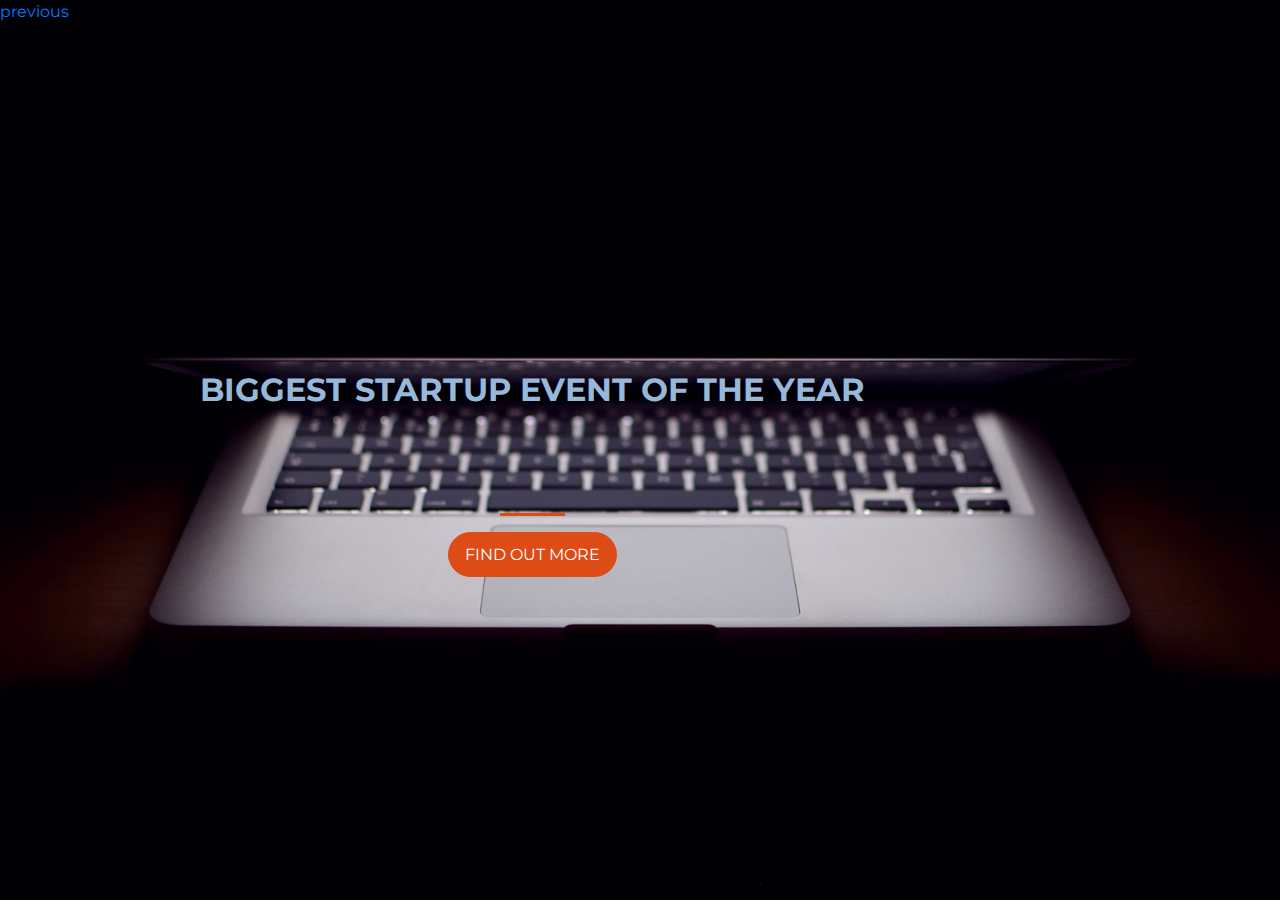
<file: index.html>
<!DOCTYPE html>
<html>
  <head>
    <title>Startup landing page</title>
    <!-- Required meta tags -->
    <meta charset="utf-8">
    <meta name="viewport" content="width=device-width, initial-scale=1">

    <!-- Google Fonts -->
    <link href="https://fonts.googleapis.com/css?family=Montserrat" rel="stylesheet">

    <!-- Bootstrap CSS from a CDN. This way you don't have to include the bootstrap file yourself -->
    <link rel="stylesheet" href="https://stackpath.bootstrapcdn.com/bootstrap/4.3.1/css/bootstrap.min.css" integrity="sha384-ggOyR0iXCbMQv3Xipma34MD+dH/1fQ784/j6cY/iJTQUOhcWr7x9JvoRxT2MZw1T" crossorigin="anonymous">
    
    <!-- Your own stylesheet -->
    <link rel="stylesheet" type="text/css" href="style.css">
  </head>
  <body>

        <a href="register.html">previous</a>
       
    <div class="container d-flex align-items-center h-100">

      <div class="row">

          <header class="text-center col-12">
          <h1 class="text-uppercase"><strong>Biggest Startup Event Of The Year</strong></h1>
          </header>

          <div class="buffer col-12"></div>

          <section class="text-center col-12">
            <hr>
            <a href="index 2.html">
              <button class="btn btn-success btn-xl">Find out more</button>
              </a>
         </section>

       </div>
      </div>
  </body>
</html>
</file>
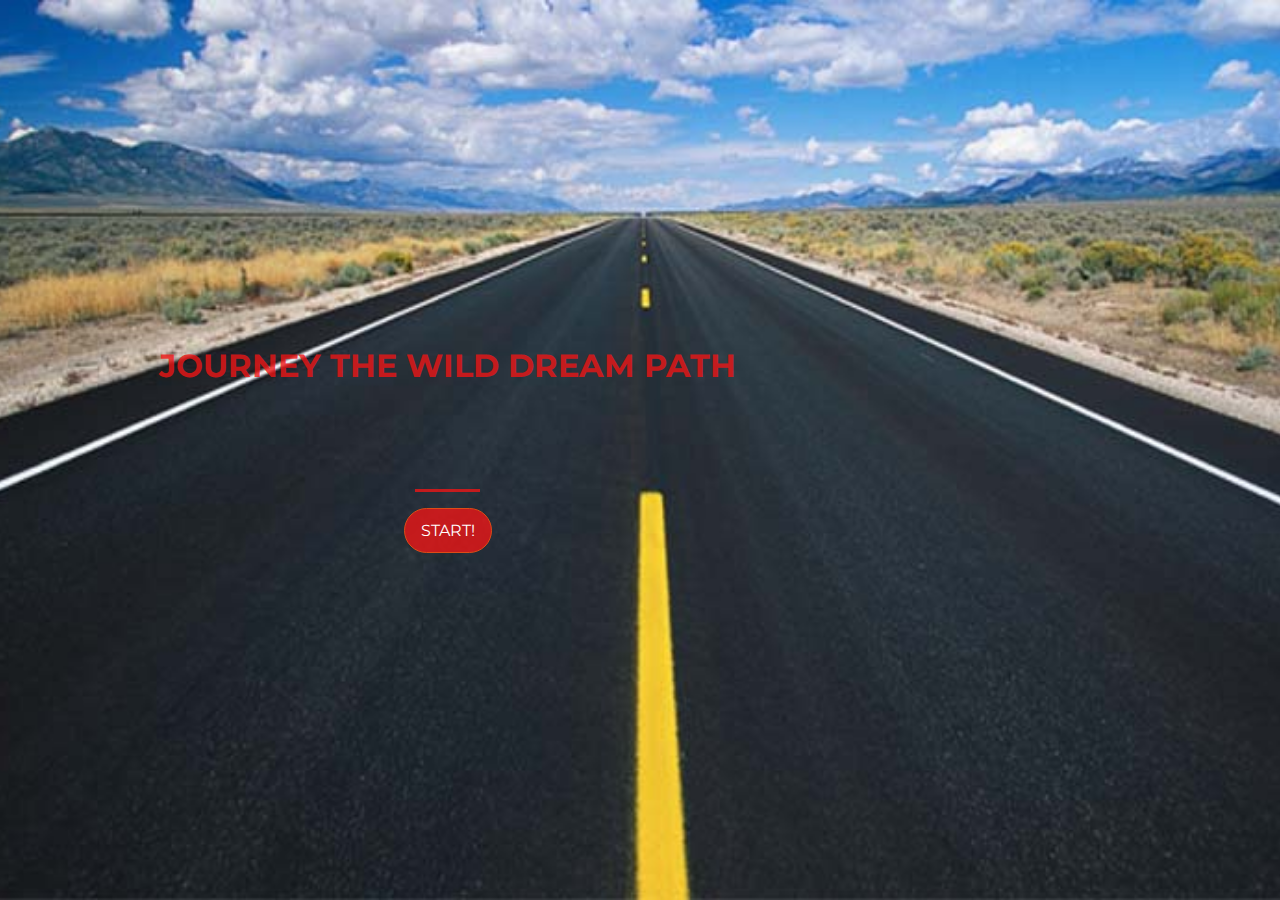
<file: cover index.html>
<!DOCTYPE html>
<html>
  <head>
    <title>Startup landing page</title>
    <!-- Required meta tags -->
    <meta charset="utf-8">
    <meta name="viewport" content="width=device-width, initial-scale=1">

    <!-- Google Fonts -->
    <link href="https://fonts.googleapis.com/css?family=Montserrat" rel="stylesheet">

    <!-- Bootstrap CSS from a CDN. This way you don't have to include the bootstrap file yourself -->
    <link rel="stylesheet" href="https://stackpath.bootstrapcdn.com/bootstrap/4.3.1/css/bootstrap.min.css" integrity="sha384-ggOyR0iXCbMQv3Xipma34MD+dH/1fQ784/j6cY/iJTQUOhcWr7x9JvoRxT2MZw1T" crossorigin="anonymous">
    
    <!-- Your own stylesheet -->
    <link rel="stylesheet" type="text/css" href="cover style.css">
  </head>
  <body>
       
    <div class="container d-flex align-items-center h-100">

      <div class="row">

          <header class="text-center col-12">
          <h1 class="text-uppercase"><strong>journey the wild dream path</strong></h1>
          </header>

          <div class="buffer col-12"></div>

          <section class="text-center col-12">
            <hr>
            <a href="register.html">
              <button class="btn btn-success btn-xl">start!</button>
              </a>
         </section>

       </div>
      </div>
  </body>
</html>
</file>
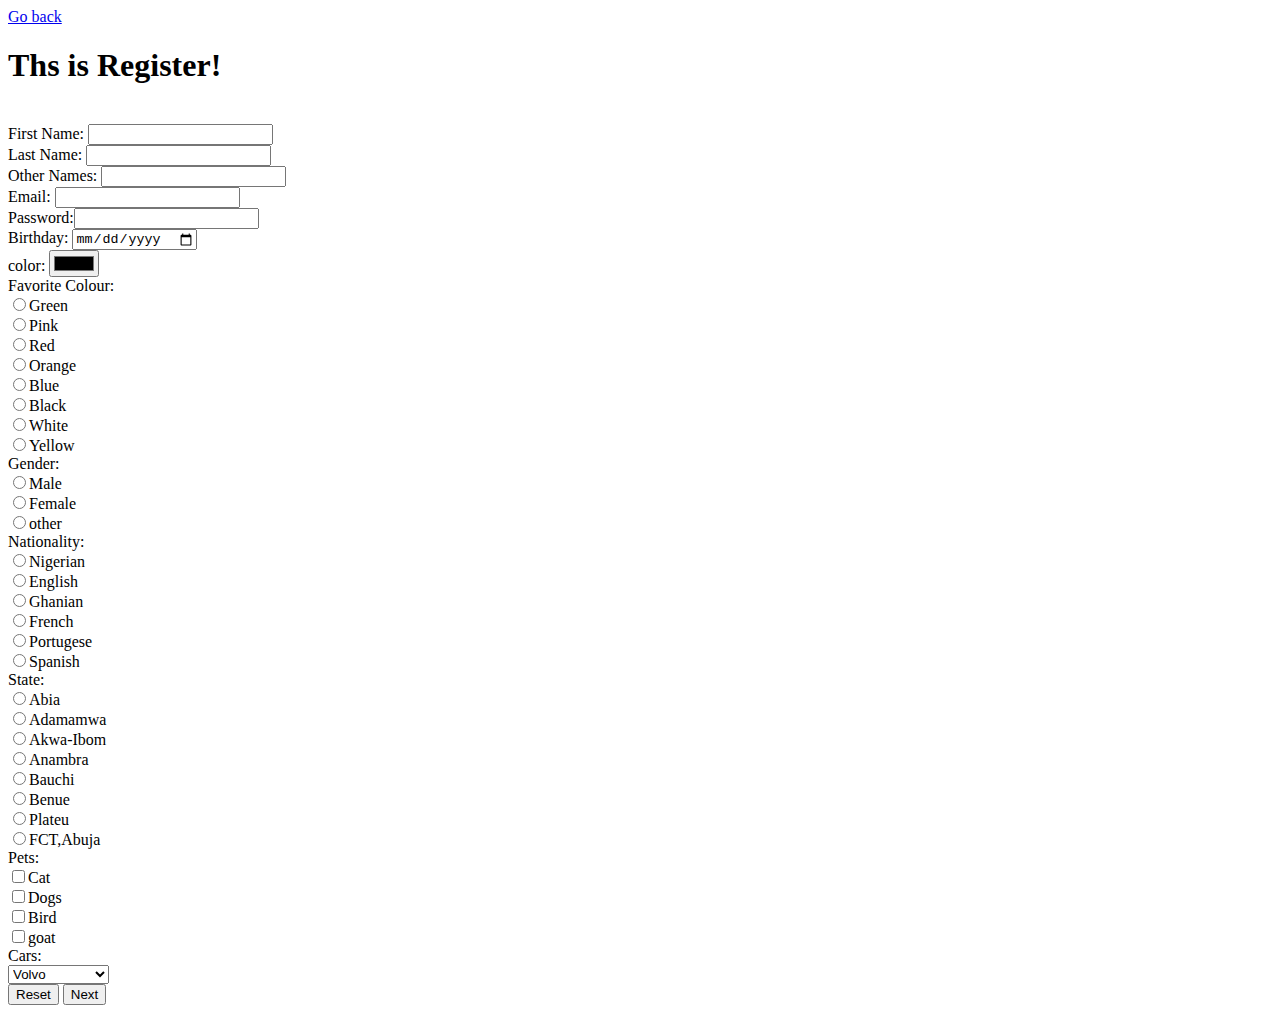
<file: register.html>
<!DOCTYPE html>
<html>
<head>
	<title>Register</title>
	
</head>
<body>
    
    <a href="cover index.html">Go back </a>
        <h1>Ths is Register!</h1><br>
        <!-- use the POST method insted of GET -->
    <form method="POST"> 
     First Name: <input type="text" name="firstname"><br>
     Last Name: <input type="text" name=lastname><br>
     Other Names: <input type="text"name=othename><br>
     Email: <input type="email" name="email" required><br>
     Password:<input type="password" name="password" min="6"><br>
     Birthday: <input type="date"name="birthday"><br>
     color: <input type="color" name="color" ><br>
     Favorite Colour: <br>
     <input type="radio" name="color" value="green">Green<br>
     <input type="radio" name="color" value="pink">Pink<br>
     <input type="radio" name="color" value="red">Red<br>
     <input type="radio" name="color" value="orange">Orange<br>
     <input type="radio" name="color" value="blue">Blue<br>
     <input type="radio" name="color" value="black">Black<br>
     <input type="radio" name="color" value="white">White<br>
     <input type="radio" name="color" value="yellow">Yellow<br>
     
     Gender: <br>
     <input type="radio" name="gender" value="male">Male<br>
     <input type="radio" name="gender" value="female">Female<br>
     <input type="radio" name="gender"value="other" >other<br>
     Nationality: <br>
     <input type="radio" name="nationality" value="nigerian">Nigerian<br>
     <input type="radio" name="nationality" value="english">English<br>
     <input type="radio" name="nationality" value="ghanian">Ghanian<br>
     <input type="radio" name="nationality" value="french">French<br>
     <input type="radio" name="nationality" value="portugese">Portugese<br>
     <input type="radio" name="nationality" value="spanish">Spanish<br>
     State: <br>
     <input type="radio" name="state" value="abia">Abia<br>
     <input type="radio" name="state" value="adamawa">Adamamwa<br>
     <input type="radio" name="state" value="akwa-ibom">Akwa-Ibom<br>
     <input type="radio" name="state" value="anambra">Anambra<br>
     <input type="radio" name="state" value="bauchi">Bauchi<br>
     <input type="radio" name="state" value="benue">Benue<br>
     <input type="radio" name="state" value="plateu">Plateu<br>
     <input type="radio" name="state"value="fct,abuja">FCT,Abuja<br>
     Pets:<br>
     <input type="Checkbox" name="cat">Cat<br>
     <input type="Checkbox"name="dogs">Dogs<br>
     <input type="Checkbox" name="bird">Bird<br>
     <input type="Checkbox" name="goat">goat<br>
     Cars:<br>
     <select name="cars">
     	<option value="Volovo">Volvo</option>
     	<option value="Audi">Audi</option>
     	<option value="Mercedes">Mercedes</option>
     	<option value="Toyota">Toyota</option>
     	<option value="Lexus">Lexus</option>
     	<option value="Geely">Geely</option>
     	<option value="Mazda">Mazda</option>
     	<option value="Hyundai">Hyundai</option>
     	<option value="Kia">Kia</option>
     	<option value="Ford">Ford</option>
     	<option value="Chevrolette">Chevrolette</option>
     	<option value="Mitsubuishi">Mitsubuishi</option>
     	<option value="Crysler">Crysler</option>
     	<option value="Bentley">Bentley</option>
     	<option value="Range Rover">Range Rover</option>
     	<option value="Roseroys">Roseroys</option>
     </select><br>
     <input type="Reset">
     <a href="index.html">
        <input type="button" value="Next">
       </a>
    </form>
    
</body>
</html>
</file>
<file: style.css>
body,
html {
  width: 100%;
  height: 100%;
  font-family: 'Montserrat', sans-serif;
  background: url(Startup\ header.jpg) no-repeat center center fixed; 
  background-size: cover;
}

h1{
  font-size: 2em;
  color: #97b8d9;
}

hr{
  border-color: rgb(221, 76, 23);
  border-width: 3px;
  max-width: 65px;

}

.buffer{
      height: 5rem;
}

.btn{
  font-weight: 200px;
  border-radius:150px;
-webkit-border-radius: 150px;
-ms-border-radius: 150px;
-moz-border-radius: 150px;
-o-border-radius: 150px;
text-transform: uppercase;
}

.btn-success{
  background-color: rgb(221, 76, 23);
  border-color: rgb(221, 76, 23);
}

.btn-success:hover{
  background-color: rgb(165, 64, 27);
  border-color: rgb(165, 64, 27);
  border-width: 4px;
}
.btn-xl{
  padding: 0.6rem 1rem;
  
}
</file>
<file: cover style.css>
body,
html {
  width: 100%;
  height: 100%;
  font-family: 'Montserrat', sans-serif;
  background: url(road.jpg) no-repeat center center fixed; 
  -webkit-background-size: cover;
  -moz-background-size: cover;
  -o-background-size: cover;
  background-size: cover;
}

h1{
  font-size: 2em;
  color: rgba(240, 21, 21, 0.788);
}

hr{
  border-color: rgba(240, 21, 21, 0.788);
  border-width: 3px;
  max-width: 65px;

}

.buffer{
      height: 5rem;
}

.btn{
  font-weight: 200px;
  border-radius:150px;
text-transform: uppercase;
}

.btn-success{
  background-color: rgba(240, 21, 21, 0.788);
  border-color: rgb(221, 76, 23);
}

.btn-success:hover{
  background-color: rgb(165, 64, 27);
  border-color: rgb(165, 64, 27);
  border-width: 4px;
}
.btn-xl{
  padding: 0.6rem 1rem;
  
}
</file>
